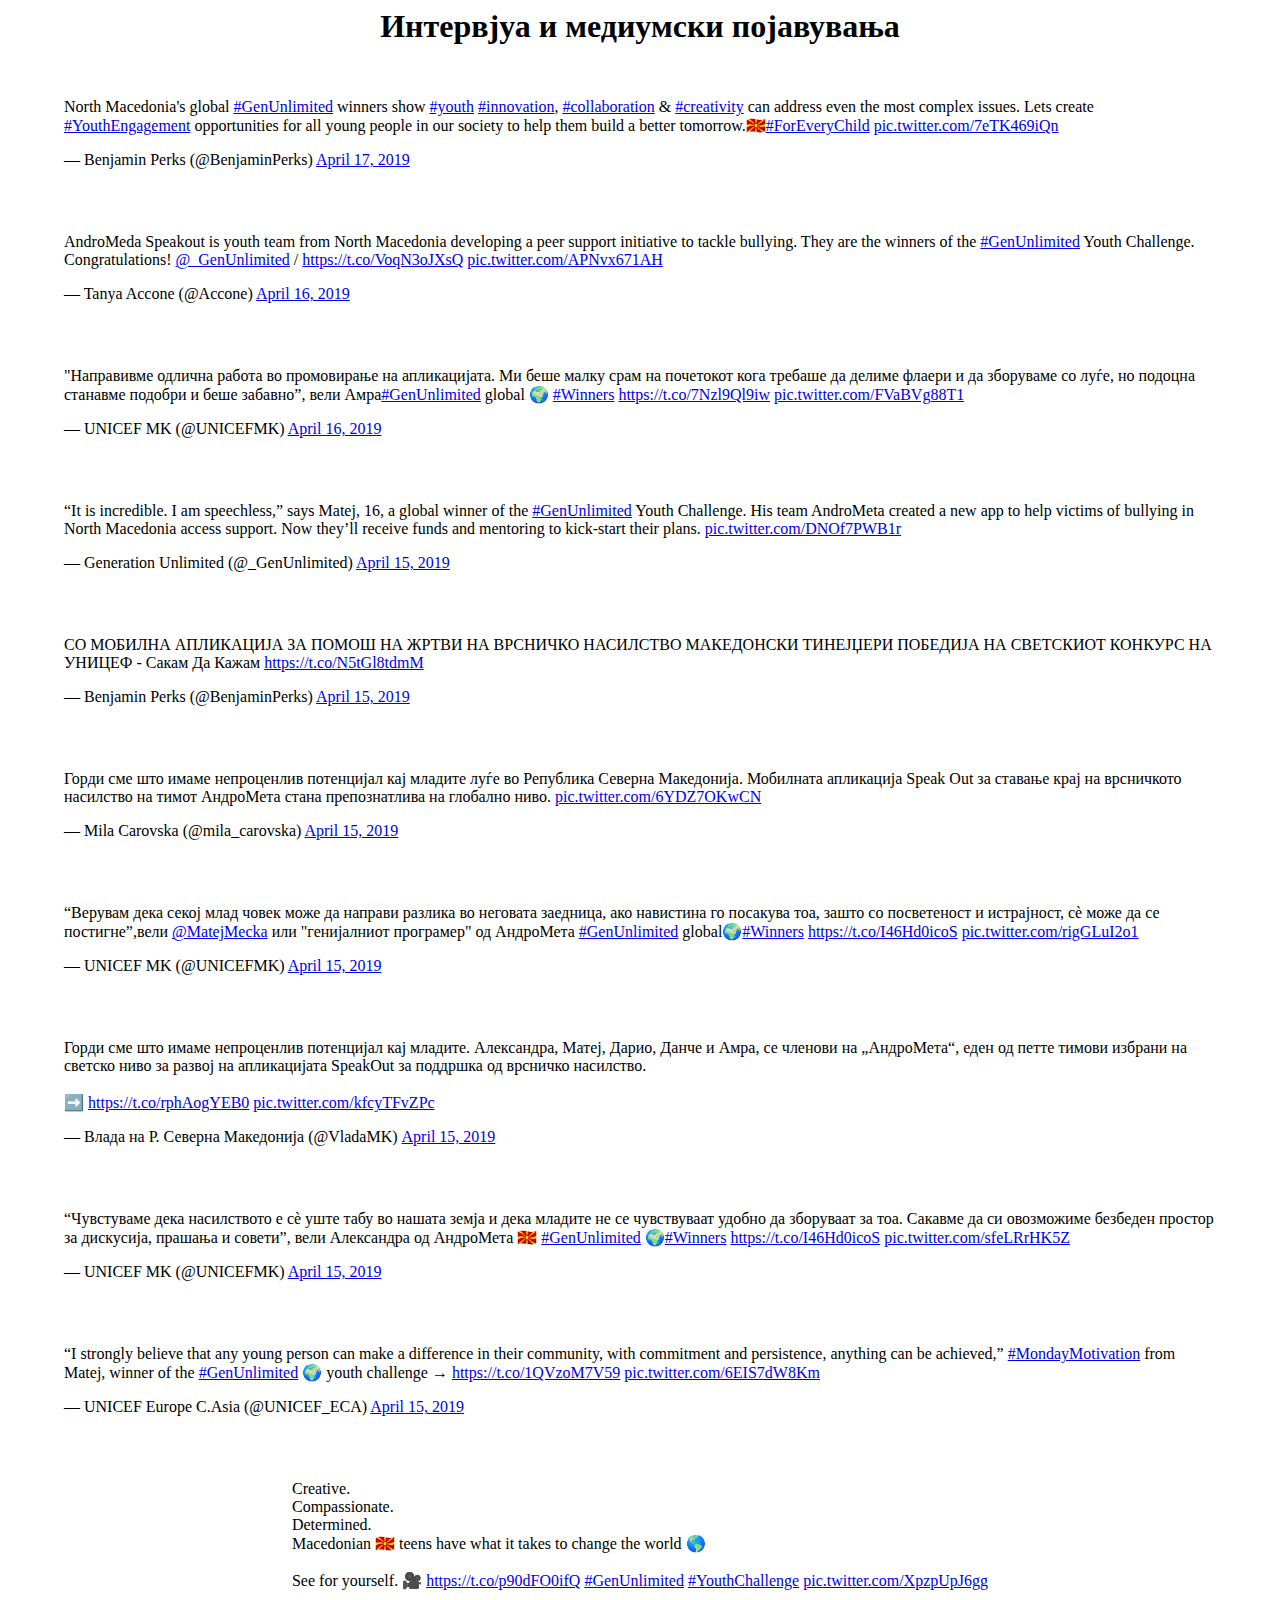
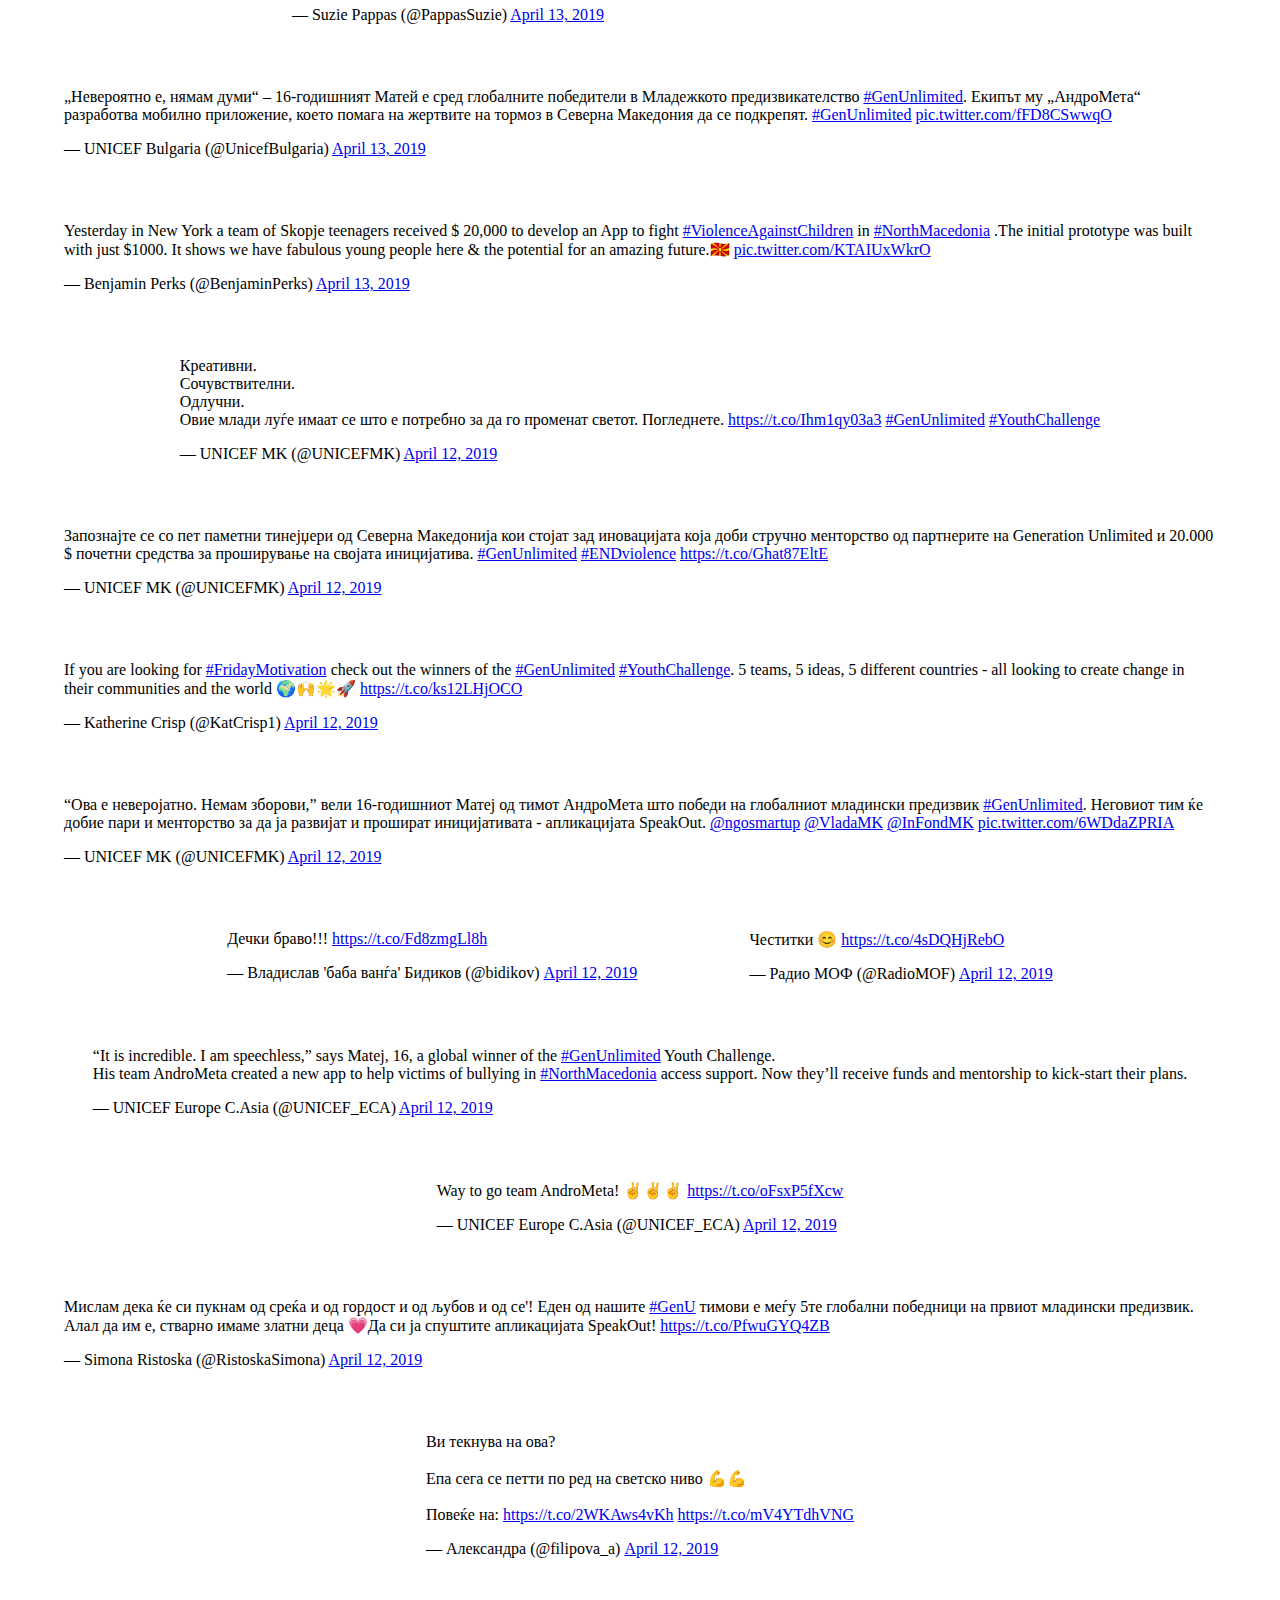
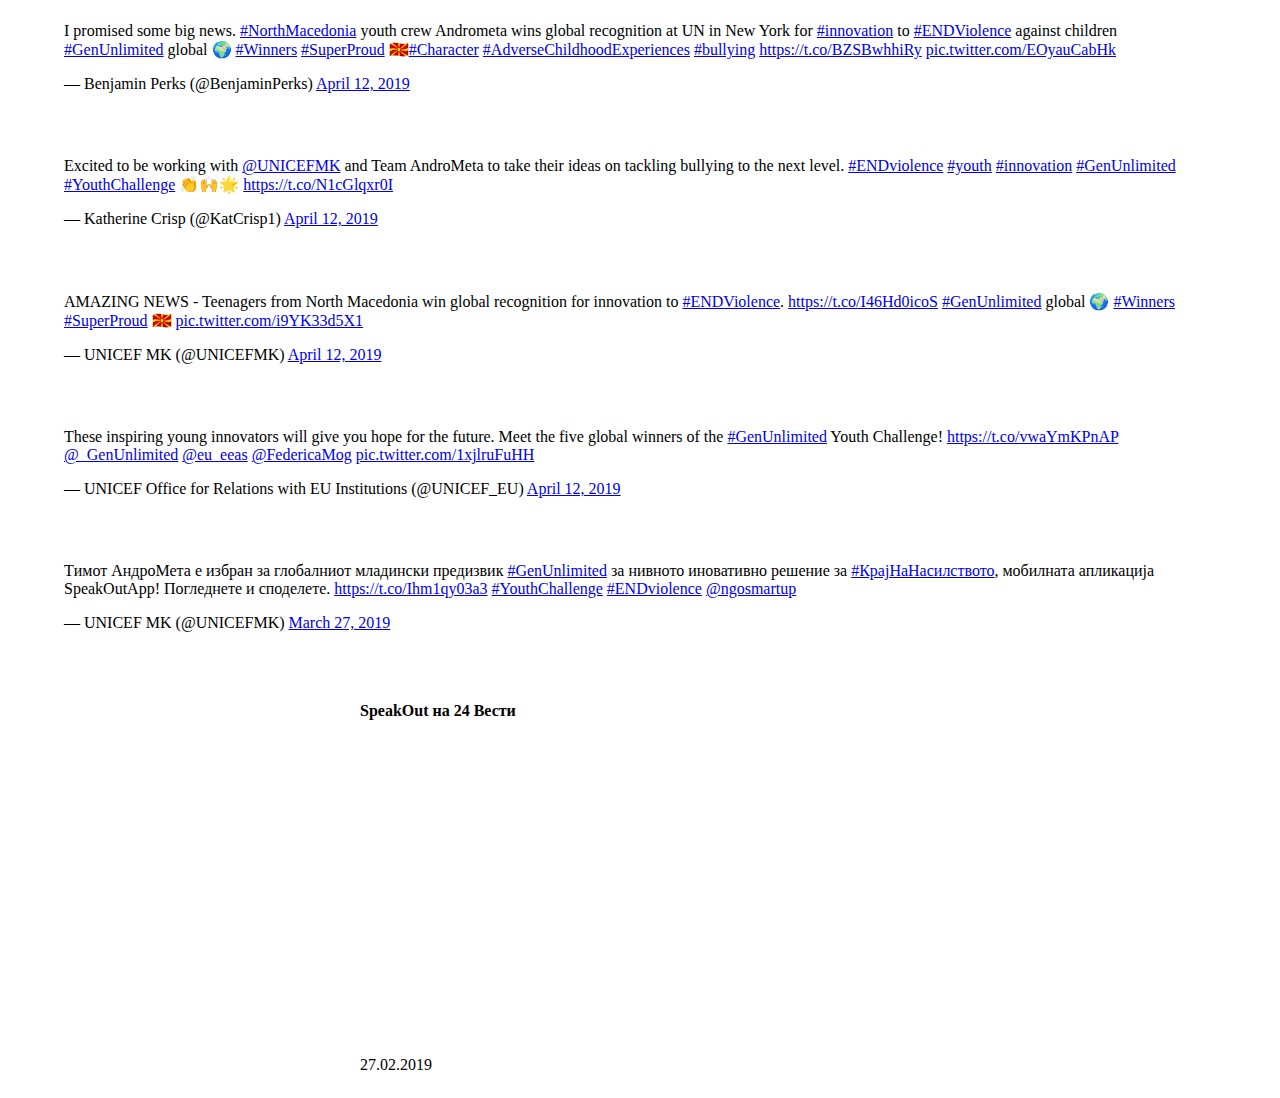
<file: pobarajpomosh/templates/gostuvanja.html>
<html>
  <head>
    <meta charset="UTF-8">
    <meta name="viewport" content="width=device-width, initial-scale=1.0">
    <h1 id="title">Интервјуа и медиумски појавувања</h1>
    <!-- Material Design Lite -->
    <script src="https://code.getmdl.io/1.3.0/material.min.js"></script>
    <link rel="stylesheet" href="https://code.getmdl.io/1.3.0/material.indigo-pink.min.css">
    <!-- Material Design icon font -->
    <link rel="stylesheet" href="https://fonts.googleapis.com/icon?family=Material+Icons">
    <script async src="https://platform.twitter.com/widgets.js" charset="utf-8"></script>
      <script async src="//embed.redditmedia.com/widgets/platform.js" charset="UTF-8"></script>
    <style>
	// Do toj sho go chita ova znaj deka beshe sklopeno u 5 minuti. Site Zabeleshki za dizajnot >> /dev/null :) Pozdrav od Programerot sho go mrzeshe da iskuca asalen dizajn

	body {
  		padding: 20px;
  		background: #fafafa;
  		position: relative;
	}

	#title{
  		text-align:center;
	}

    .cardi {
        float: left;
        margin: 1rem;
        position: relative;
	}

    .cardContainer {
        display:flex;
        flex-flow: row wrap;
        justify-content: center;
    }

    .med {
        background-color:white;
    }



    </style>
    <!-- Global site tag (gtag.js) - Google Analytics -->
    <meta name="google-site-verification" content="GOxzfnJKFWOyXgrqCG4w_Sp3y578Lvy4C89H6Oa0fUM" />
    <meta name="Description" content="Имаш ли и ти твоја приказна?">
    <script async src="https://www.googletagmanager.com/gtag/js?id=UA-131319557-1"></script>
                <script>
                        window.dataLayer = window.dataLayer || [];
                        function gtag(){dataLayer.push(arguments);}
                        gtag('js', new Date());
                        gtag('config', 'UA-131319557-1');
                </script>

  </head>
  <body>
  <!---
    <div class="mdl-card mdl-shadow--16dp cardi">
        <div class="mdl-card__media med">
            <iframe src="https://www.facebook.com/plugins/post.php?href=https%3A%2F%2Fwww.facebook.com%2Faleksandarlazovskii%2Fposts%2F10214460009480763&width=500" width="750" height="581" style="border:none;overflow:hidden" scrolling="no" frameborder="0" allowTransparency="true" allow="encrypted-media"></iframe>
        </div>   Figure out how to make this work on FB
    </div> -->
  <div class="cardContainer">
      <div class="mdl-card mdl-shadow--16dp cardi">
            <div class="mdl-card__media med">
                <blockquote class="twitter-tweet" data-lang="en"><p lang="en" dir="ltr">North Macedonia&#39;s global <a href="https://twitter.com/hashtag/GenUnlimited?src=hash&amp;ref_src=twsrc%5Etfw">#GenUnlimited</a> winners show <a href="https://twitter.com/hashtag/youth?src=hash&amp;ref_src=twsrc%5Etfw">#youth</a> <a href="https://twitter.com/hashtag/innovation?src=hash&amp;ref_src=twsrc%5Etfw">#innovation</a>, <a href="https://twitter.com/hashtag/collaboration?src=hash&amp;ref_src=twsrc%5Etfw">#collaboration</a>  &amp; <a href="https://twitter.com/hashtag/creativity?src=hash&amp;ref_src=twsrc%5Etfw">#creativity</a> can address even the most complex issues. Lets create <a href="https://twitter.com/hashtag/YouthEngagement?src=hash&amp;ref_src=twsrc%5Etfw">#YouthEngagement</a> opportunities for all young people in our society to help them build a better tomorrow.🇲🇰<a href="https://twitter.com/hashtag/ForEveryChild?src=hash&amp;ref_src=twsrc%5Etfw">#ForEveryChild</a> <a href="https://t.co/7eTK469iQn">pic.twitter.com/7eTK469iQn</a></p>&mdash; Benjamin Perks (@BenjaminPerks) <a href="https://twitter.com/BenjaminPerks/status/1118425122136829952?ref_src=twsrc%5Etfw">April 17, 2019</a></blockquote>
            </div>
      </div>
      <div class="mdl-card mdl-shadow--16dp cardi">
            <div class="mdl-card__media med">
                <blockquote class="twitter-tweet" data-lang="en"><p lang="en" dir="ltr">AndroMeda Speakout is youth team from North Macedonia developing a peer support initiative to tackle bullying. They are the winners of the <a href="https://twitter.com/hashtag/GenUnlimited?src=hash&amp;ref_src=twsrc%5Etfw">#GenUnlimited</a> Youth Challenge. Congratulations! <a href="https://twitter.com/_GenUnlimited?ref_src=twsrc%5Etfw">@_GenUnlimited</a> / <a href="https://t.co/VoqN3oJXsQ">https://t.co/VoqN3oJXsQ</a> <a href="https://t.co/APNvx671AH">pic.twitter.com/APNvx671AH</a></p>&mdash; Tanya Accone (@Accone) <a href="https://twitter.com/Accone/status/1118163392932524033?ref_src=twsrc%5Etfw">April 16, 2019</a></blockquote>
            </div>
      </div>
      <div class="mdl-card mdl-shadow--16dp cardi">
            <div class="mdl-card__media med">
                <blockquote class="twitter-tweet" data-lang="en"><p lang="bg" dir="ltr">&quot;Направивме одлична работа во промовирање на апликацијата. Ми беше малку срам на почетокот кога требаше да делиме флаери и да зборуваме со луѓе, но подоцна станавме подобри и беше забавно”, вели Амра<a href="https://twitter.com/hashtag/GenUnlimited?src=hash&amp;ref_src=twsrc%5Etfw">#GenUnlimited</a> global 🌍 <a href="https://twitter.com/hashtag/Winners?src=hash&amp;ref_src=twsrc%5Etfw">#Winners</a> <a href="https://t.co/7Nzl9Ql9iw">https://t.co/7Nzl9Ql9iw</a> <a href="https://t.co/FVaBVg88T1">pic.twitter.com/FVaBVg88T1</a></p>&mdash; UNICEF MK (@UNICEFMK) <a href="https://twitter.com/UNICEFMK/status/1118109300717649926?ref_src=twsrc%5Etfw">April 16, 2019</a></blockquote>
            </div>
      </div>
      <div class="mdl-card mdl-shadow--16dp cardi">
            <div class="mdl-card__media med">
                <blockquote class="twitter-tweet" data-lang="en"><p lang="en" dir="ltr">“It is incredible. I am speechless,” says Matej, 16, a global winner of the <a href="https://twitter.com/hashtag/GenUnlimited?src=hash&amp;ref_src=twsrc%5Etfw">#GenUnlimited</a> Youth Challenge. His team AndroMeta created a new app to help victims of bullying in North Macedonia access support. Now they’ll receive funds and mentoring to kick-start their plans. <a href="https://t.co/DNOf7PWB1r">pic.twitter.com/DNOf7PWB1r</a></p>&mdash; Generation Unlimited (@_GenUnlimited) <a href="https://twitter.com/_GenUnlimited/status/1117855256493416448?ref_src=twsrc%5Etfw">April 15, 2019</a></blockquote>
            </div>
        </div>
        <div class="mdl-card mdl-shadow--16dp cardi">
            <div class="mdl-card__media med">
                <blockquote class="twitter-tweet" data-lang="en"><p lang="sr" dir="ltr">СО МОБИЛНА АПЛИКАЦИЈА ЗА ПОМОШ НА ЖРТВИ НА ВРСНИЧКО НАСИЛСТВО МАКЕДОНСКИ ТИНЕЈЏЕРИ ПОБЕДИЈА НА СВЕТСКИОТ КОНКУРС НА УНИЦЕФ - Сакам Да Кажам <a href="https://t.co/N5tGl8tdmM">https://t.co/N5tGl8tdmM</a></p>&mdash; Benjamin Perks (@BenjaminPerks) <a href="https://twitter.com/BenjaminPerks/status/1117844360068988929?ref_src=twsrc%5Etfw">April 15, 2019</a></blockquote>
            </div>
        </div>
          <div class="mdl-card mdl-shadow--16dp cardi">
            <div class="mdl-card__media med">
                <blockquote class="twitter-tweet" data-lang="en"><p lang="sr" dir="ltr">Горди сме што имаме непроценлив потенцијал кај младите луѓе во Република Северна Македонија. Мобилната апликација Speak Out за ставање крај на врсничкото насилство на тимот АндроМета стана препознатлива на глобално ниво. <a href="https://t.co/6YDZ7OKwCN">pic.twitter.com/6YDZ7OKwCN</a></p>&mdash; Mila Carovska (@mila_carovska) <a href="https://twitter.com/mila_carovska/status/1117750396028686336?ref_src=twsrc%5Etfw">April 15, 2019</a></blockquote>
            </div>
        </div>
        <div class="mdl-card mdl-shadow--16dp cardi">
            <div class="mdl-card__media med">
                <blockquote class="twitter-tweet" data-lang="en"><p lang="sr" dir="ltr">“Верувам дека секој млад човек може да направи разлика во неговата заедница, ако навистина го посакува тоа, зашто со посветеност и истрајност, сè може да се постигне”,вели <a href="https://twitter.com/MatejMecka?ref_src=twsrc%5Etfw">@MatejMecka</a> или &quot;генијалниот програмер&quot; од АндроМета <a href="https://twitter.com/hashtag/GenUnlimited?src=hash&amp;ref_src=twsrc%5Etfw">#GenUnlimited</a> global🌍<a href="https://twitter.com/hashtag/Winners?src=hash&amp;ref_src=twsrc%5Etfw">#Winners</a> <a href="https://t.co/I46Hd0icoS">https://t.co/I46Hd0icoS</a> <a href="https://t.co/rigGLuI2o1">pic.twitter.com/rigGLuI2o1</a></p>&mdash; UNICEF MK (@UNICEFMK) <a href="https://twitter.com/UNICEFMK/status/1117768387227262976?ref_src=twsrc%5Etfw">April 15, 2019</a></blockquote>
            </div>
        </div>
        <div class="mdl-card mdl-shadow--16dp cardi">
            <div class="mdl-card__media med">
                <blockquote class="twitter-tweet" data-lang="en"><p lang="sr" dir="ltr">Горди сме што имаме непроценлив потенцијал кај младите. Александра, Матеј, Дарио, Данче и Амра, се членови на „АндроМета“, еден од петте тимови избрани на светско ниво за развој на апликацијата SpeakOut за поддршка од врсничко насилство.<br><br>➡️ <a href="https://t.co/rphAogYEB0">https://t.co/rphAogYEB0</a> <a href="https://t.co/kfcyTFvZPc">pic.twitter.com/kfcyTFvZPc</a></p>&mdash; Влада на Р. Северна Македонија (@VladaMK) <a href="https://twitter.com/VladaMK/status/1117763077989122049?ref_src=twsrc%5Etfw">April 15, 2019</a></blockquote>
            </div>
        </div>
          <div class="mdl-card mdl-shadow--16dp cardi">
            <div class="mdl-card__media med">
                <blockquote class="twitter-tweet" data-lang="en"><p lang="sr" dir="ltr">“Чувстуваме дека насилството е сè уште табу во нашата земја и дека младите не се чувствуваат удобно да зборуваат за тоа. Сакавме да си овозможиме безбеден простор за дискусија, прашања и совети”, вели Александра од АндроМета 🇲🇰 <a href="https://twitter.com/hashtag/GenUnlimited?src=hash&amp;ref_src=twsrc%5Etfw">#GenUnlimited</a> 🌍<a href="https://twitter.com/hashtag/Winners?src=hash&amp;ref_src=twsrc%5Etfw">#Winners</a> <a href="https://t.co/I46Hd0icoS">https://t.co/I46Hd0icoS</a> <a href="https://t.co/sfeLRrHK5Z">pic.twitter.com/sfeLRrHK5Z</a></p>&mdash; UNICEF MK (@UNICEFMK) <a href="https://twitter.com/UNICEFMK/status/1117729752385818624?ref_src=twsrc%5Etfw">April 15, 2019</a></blockquote>
            </div>
        </div>
        <div class="mdl-card mdl-shadow--16dp cardi">
            <div class="mdl-card__media med">
                <blockquote class="twitter-tweet" data-lang="en"><p lang="en" dir="ltr">“I strongly believe that any young person can make a difference in their community,  with commitment and persistence, anything can be achieved,” <a href="https://twitter.com/hashtag/MondayMotivation?src=hash&amp;ref_src=twsrc%5Etfw">#MondayMotivation</a> from Matej, winner of the <a href="https://twitter.com/hashtag/GenUnlimited?src=hash&amp;ref_src=twsrc%5Etfw">#GenUnlimited</a>  🌍 youth challenge → <a href="https://t.co/1QVzoM7V59">https://t.co/1QVzoM7V59</a> <a href="https://t.co/6EIS7dW8Km">pic.twitter.com/6EIS7dW8Km</a></p>&mdash; UNICEF Europe C.Asia (@UNICEF_ECA) <a href="https://twitter.com/UNICEF_ECA/status/1117735597727264769?ref_src=twsrc%5Etfw">April 15, 2019</a></blockquote>
            </div>
        </div>
        <div class="mdl-card mdl-shadow--16dp cardi">
            <div class="mdl-card__media med">
                <blockquote class="twitter-tweet" data-lang="en"><p lang="en" dir="ltr">Creative.<br>Compassionate.<br>Determined.<br>Macedonian 🇲🇰 teens have what it takes to change the world 🌎 <br><br>See for yourself. 🎥 <a href="https://t.co/p90dFO0ifQ">https://t.co/p90dFO0ifQ</a> <a href="https://twitter.com/hashtag/GenUnlimited?src=hash&amp;ref_src=twsrc%5Etfw">#GenUnlimited</a> <a href="https://twitter.com/hashtag/YouthChallenge?src=hash&amp;ref_src=twsrc%5Etfw">#YouthChallenge</a> <a href="https://t.co/XpzpUpJ6gg">pic.twitter.com/XpzpUpJ6gg</a></p>&mdash; Suzie Pappas (@PappasSuzie) <a href="https://twitter.com/PappasSuzie/status/1117014105976639488?ref_src=twsrc%5Etfw">April 13, 2019</a></blockquote>
            </div>
        </div>
      <div class="mdl-card mdl-shadow--16dp cardi">
            <div class="mdl-card__media med">
                <blockquote class="twitter-tweet" data-lang="en"><p lang="bg" dir="ltr">„Невероятно е, нямам думи“ – 16-годишният Матей е сред глобалните победители в Младежкото предизвикателство <a href="https://twitter.com/hashtag/GenUnlimited?src=hash&amp;ref_src=twsrc%5Etfw">#GenUnlimited</a>. Екипът му „АндроМета“ разработва мобилно приложение, което помага на жертвите на тормоз в Северна Македония да се подкрепят. <a href="https://twitter.com/hashtag/GenUnlimited?src=hash&amp;ref_src=twsrc%5Etfw">#GenUnlimited</a> <a href="https://t.co/fFD8CSwwqO">pic.twitter.com/fFD8CSwwqO</a></p>&mdash; UNICEF Bulgaria (@UnicefBulgaria) <a href="https://twitter.com/UnicefBulgaria/status/1116959278991122437?ref_src=twsrc%5Etfw">April 13, 2019</a></blockquote>
            </div>
        </div>
         <div class="mdl-card mdl-shadow--16dp cardi">
            <div class="mdl-card__media med">
                <blockquote class="twitter-tweet" data-lang="en"><p lang="en" dir="ltr">Yesterday in New York a team of Skopje teenagers received $ 20,000 to develop an App to fight <a href="https://twitter.com/hashtag/ViolenceAgainstChildren?src=hash&amp;ref_src=twsrc%5Etfw">#ViolenceAgainstChildren</a> in <a href="https://twitter.com/hashtag/NorthMacedonia?src=hash&amp;ref_src=twsrc%5Etfw">#NorthMacedonia</a> .The initial prototype was built with just $1000. It shows we have fabulous young people here &amp; the potential for an amazing future.🇲🇰 <a href="https://t.co/KTAIUxWkrO">pic.twitter.com/KTAIUxWkrO</a></p>&mdash; Benjamin Perks (@BenjaminPerks) <a href="https://twitter.com/BenjaminPerks/status/1116965144414887939?ref_src=twsrc%5Etfw">April 13, 2019</a></blockquote>
            </div>
        </div>
       <div class="mdl-card mdl-shadow--16dp cardi">
            <div class="mdl-card__media med">
                <blockquote class="twitter-tweet" data-lang="en"><p lang="bg" dir="ltr">Креативни.<br>Сочувствителни.<br>Одлучни.<br>Овие млади луѓе имаат се што е потребно за да го променат светот. Погледнете. <a href="https://t.co/Ihm1qy03a3">https://t.co/Ihm1qy03a3</a> <a href="https://twitter.com/hashtag/GenUnlimited?src=hash&amp;ref_src=twsrc%5Etfw">#GenUnlimited</a> <a href="https://twitter.com/hashtag/YouthChallenge?src=hash&amp;ref_src=twsrc%5Etfw">#YouthChallenge</a></p>&mdash; UNICEF MK (@UNICEFMK) <a href="https://twitter.com/UNICEFMK/status/1116748136364552194?ref_src=twsrc%5Etfw">April 12, 2019</a></blockquote>
            </div>
        </div>
          <div class="mdl-card mdl-shadow--16dp cardi">
            <div class="mdl-card__media med">
                <blockquote class="twitter-tweet" data-lang="en"><p lang="sr" dir="ltr">Запознајте се со пет паметни тинејџери од Северна Македонија кои стојат зад иновацијата која доби стручно менторство од партнерите на Generation Unlimited и 20.000 $ почетни средства за проширување на својата иницијатива.  <a href="https://twitter.com/hashtag/GenUnlimited?src=hash&amp;ref_src=twsrc%5Etfw">#GenUnlimited</a> <a href="https://twitter.com/hashtag/ENDviolence?src=hash&amp;ref_src=twsrc%5Etfw">#ENDviolence</a>  <a href="https://t.co/Ghat87EltE">https://t.co/Ghat87EltE</a></p>&mdash; UNICEF MK (@UNICEFMK) <a href="https://twitter.com/UNICEFMK/status/1116733061339734017?ref_src=twsrc%5Etfw">April 12, 2019</a></blockquote>
            </div>
        </div>
        <div class="mdl-card mdl-shadow--16dp cardi">
            <div class="mdl-card__media med">
                <blockquote class="twitter-tweet" data-lang="en"><p lang="en" dir="ltr">If you are looking for <a href="https://twitter.com/hashtag/FridayMotivation?src=hash&amp;ref_src=twsrc%5Etfw">#FridayMotivation</a> check out the winners of the <a href="https://twitter.com/hashtag/GenUnlimited?src=hash&amp;ref_src=twsrc%5Etfw">#GenUnlimited</a> <a href="https://twitter.com/hashtag/YouthChallenge?src=hash&amp;ref_src=twsrc%5Etfw">#YouthChallenge</a>. 5 teams, 5 ideas, 5 different countries - all looking to create change in their communities and the world 🌍🙌🌟🚀 <a href="https://t.co/ks12LHjOCO">https://t.co/ks12LHjOCO</a></p>&mdash; Katherine Crisp (@KatCrisp1) <a href="https://twitter.com/KatCrisp1/status/1116735450503417863?ref_src=twsrc%5Etfw">April 12, 2019</a></blockquote>
            </div>
        </div>
        <div class="mdl-card mdl-shadow--16dp cardi">
            <div class="mdl-card__media med">
                <blockquote class="twitter-tweet" data-lang="en"><p lang="sr" dir="ltr">“Ова е неверојатно. Немам зборови,” вели 16-годишниот Матеј од тимот АндроМета што победи на глобалниот младински предизвик <a href="https://twitter.com/hashtag/GenUnlimited?src=hash&amp;ref_src=twsrc%5Etfw">#GenUnlimited</a>. Неговиот тим ќе добие пари и менторство за да ја развијат и прошират иницијативата - aпликацијата SpeakOut. <a href="https://twitter.com/ngosmartup?ref_src=twsrc%5Etfw">@ngosmartup</a> <a href="https://twitter.com/VladaMK?ref_src=twsrc%5Etfw">@VladaMK</a> <a href="https://twitter.com/InFondMK?ref_src=twsrc%5Etfw">@InFondMK</a> <a href="https://t.co/6WDdaZPRIA">pic.twitter.com/6WDdaZPRIA</a></p>&mdash; UNICEF MK (@UNICEFMK) <a href="https://twitter.com/UNICEFMK/status/1116725271955161089?ref_src=twsrc%5Etfw">April 12, 2019</a></blockquote>
            </div>
        </div>
          <div class="mdl-card mdl-shadow--16dp cardi">
            <div class="mdl-card__media med">
                <blockquote class="twitter-tweet" data-lang="en"><p lang="uk" dir="ltr">Дечки браво!!! <a href="https://t.co/Fd8zmgLl8h">https://t.co/Fd8zmgLl8h</a></p>&mdash; Владислав &#39;баба ванѓа&#39; Бидиков (@bidikov) <a href="https://twitter.com/bidikov/status/1116723964741550084?ref_src=twsrc%5Etfw">April 12, 2019</a></blockquote>
            </div>
        </div>
        <div class="mdl-card mdl-shadow--16dp cardi">
            <div class="mdl-card__media med">
                <blockquote class="twitter-tweet" data-lang="en"><p lang="ru" dir="ltr">Честитки 😊 <a href="https://t.co/4sDQHjRebO">https://t.co/4sDQHjRebO</a></p>&mdash; Радио МОФ (@RadioMOF) <a href="https://twitter.com/RadioMOF/status/1116724931050471429?ref_src=twsrc%5Etfw">April 12, 2019</a></blockquote>
            </div>
        </div>
        <div class="mdl-card mdl-shadow--16dp cardi">
            <div class="mdl-card__media med">
                <blockquote class="twitter-tweet" data-lang="en"><p lang="en" dir="ltr">“It is incredible. I am speechless,” says Matej, 16, a global winner of the <a href="https://twitter.com/hashtag/GenUnlimited?src=hash&amp;ref_src=twsrc%5Etfw">#GenUnlimited</a> Youth Challenge. <br>His team AndroMeta created a new app to help victims of bullying in <a href="https://twitter.com/hashtag/NorthMacedonia?src=hash&amp;ref_src=twsrc%5Etfw">#NorthMacedonia</a> access support. Now they’ll receive funds and mentorship to kick-start their plans.</p>&mdash; UNICEF Europe C.Asia (@UNICEF_ECA) <a href="https://twitter.com/UNICEF_ECA/status/1116723503057838081?ref_src=twsrc%5Etfw">April 12, 2019</a></blockquote>
            </div>
        </div>
          <div class="mdl-card mdl-shadow--16dp cardi">
            <div class="mdl-card__media med">
                <blockquote class="twitter-tweet" data-lang="en"><p lang="en" dir="ltr">Way to go team AndroMeta! ✌️✌️✌️ <a href="https://t.co/oFsxP5fXcw">https://t.co/oFsxP5fXcw</a></p>&mdash; UNICEF Europe C.Asia (@UNICEF_ECA) <a href="https://twitter.com/UNICEF_ECA/status/1116714927518101504?ref_src=twsrc%5Etfw">April 12, 2019</a></blockquote>
            </div>
        </div>
        <div class="mdl-card mdl-shadow--16dp cardi">
            <div class="mdl-card__media med">
                <blockquote class="twitter-tweet" data-lang="en"><p lang="sr" dir="ltr">Мислам дека ќе си пукнам од среќа и од гордост и од љубов и од се&#39;! Еден од нашите <a href="https://twitter.com/hashtag/GenU?src=hash&amp;ref_src=twsrc%5Etfw">#GenU</a> тимови е меѓу 5те глобални победници на првиот младински предизвик. Алал да им е, стварно имаме златни деца 💗Да си ја спуштите апликацијата SpeakOut! <a href="https://t.co/PfwuGYQ4ZB">https://t.co/PfwuGYQ4ZB</a></p>&mdash; Simona Ristoska (@RistoskaSimona) <a href="https://twitter.com/RistoskaSimona/status/1116717116823093251?ref_src=twsrc%5Etfw">April 12, 2019</a></blockquote>
            </div>
        </div>
          <div class="mdl-card mdl-shadow--16dp cardi">
            <div class="mdl-card__media med">
                <blockquote class="twitter-tweet" data-lang="en"><p lang="bg" dir="ltr">Ви текнува на ова? <br><br>Епа сега се петти по ред на светско ниво 💪💪<br><br>Повеќе на: <a href="https://t.co/2WKAws4vKh">https://t.co/2WKAws4vKh</a> <a href="https://t.co/mV4YTdhVNG">https://t.co/mV4YTdhVNG</a></p>&mdash; Александра (@filipova_a) <a href="https://twitter.com/filipova_a/status/1116723413823971328?ref_src=twsrc%5Etfw">April 12, 2019</a></blockquote>
            </div>
        </div>
        <div class="mdl-card mdl-shadow--16dp cardi">
            <div class="mdl-card__media med">
                <blockquote class="twitter-tweet" data-lang="en"><p lang="en" dir="ltr">I promised some big news. <a href="https://twitter.com/hashtag/NorthMacedonia?src=hash&amp;ref_src=twsrc%5Etfw">#NorthMacedonia</a> youth crew Andrometa wins global recognition at UN in New York for  <a href="https://twitter.com/hashtag/innovation?src=hash&amp;ref_src=twsrc%5Etfw">#innovation</a> to <a href="https://twitter.com/hashtag/ENDViolence?src=hash&amp;ref_src=twsrc%5Etfw">#ENDViolence</a> against children <a href="https://twitter.com/hashtag/GenUnlimited?src=hash&amp;ref_src=twsrc%5Etfw">#GenUnlimited</a> global 🌍 <a href="https://twitter.com/hashtag/Winners?src=hash&amp;ref_src=twsrc%5Etfw">#Winners</a> <a href="https://twitter.com/hashtag/SuperProud?src=hash&amp;ref_src=twsrc%5Etfw">#SuperProud</a> 🇲🇰<a href="https://twitter.com/hashtag/Character?src=hash&amp;ref_src=twsrc%5Etfw">#Character</a> <a href="https://twitter.com/hashtag/AdverseChildhoodExperiences?src=hash&amp;ref_src=twsrc%5Etfw">#AdverseChildhoodExperiences</a> <a href="https://twitter.com/hashtag/bullying?src=hash&amp;ref_src=twsrc%5Etfw">#bullying</a> <a href="https://t.co/BZSBwhhiRy">https://t.co/BZSBwhhiRy</a> <a href="https://t.co/EOyauCabHk">pic.twitter.com/EOyauCabHk</a></p>&mdash; Benjamin Perks (@BenjaminPerks) <a href="https://twitter.com/BenjaminPerks/status/1116720252765777921?ref_src=twsrc%5Etfw">April 12, 2019</a></blockquote>
            </div>
        </div>
          <div class="mdl-card mdl-shadow--16dp cardi">
            <div class="mdl-card__media med">
            <blockquote class="twitter-tweet" data-lang="en"><p lang="en" dir="ltr">Excited to be working with <a href="https://twitter.com/UNICEFMK?ref_src=twsrc%5Etfw">@UNICEFMK</a> and Team AndroMeta to take their ideas on tackling bullying to the next level. <a href="https://twitter.com/hashtag/ENDviolence?src=hash&amp;ref_src=twsrc%5Etfw">#ENDviolence</a> <a href="https://twitter.com/hashtag/youth?src=hash&amp;ref_src=twsrc%5Etfw">#youth</a> <a href="https://twitter.com/hashtag/innovation?src=hash&amp;ref_src=twsrc%5Etfw">#innovation</a> <a href="https://twitter.com/hashtag/GenUnlimited?src=hash&amp;ref_src=twsrc%5Etfw">#GenUnlimited</a> <a href="https://twitter.com/hashtag/YouthChallenge?src=hash&amp;ref_src=twsrc%5Etfw">#YouthChallenge</a>  👏🙌🌟 <a href="https://t.co/N1cGlqxr0I">https://t.co/N1cGlqxr0I</a></p>&mdash; Katherine Crisp (@KatCrisp1) <a href="https://twitter.com/KatCrisp1/status/1116710595728953345?ref_src=twsrc%5Etfw">April 12, 2019</a></blockquote>
            </div>
        </div>
        <div class="mdl-card mdl-shadow--16dp cardi">
            <div class="mdl-card__media med">
                <blockquote class="twitter-tweet" data-lang="en"><p lang="en" dir="ltr">AMAZING NEWS - Teenagers from North Macedonia win global recognition for innovation to <a href="https://twitter.com/hashtag/ENDViolence?src=hash&amp;ref_src=twsrc%5Etfw">#ENDViolence</a>. <a href="https://t.co/I46Hd0icoS">https://t.co/I46Hd0icoS</a> <a href="https://twitter.com/hashtag/GenUnlimited?src=hash&amp;ref_src=twsrc%5Etfw">#GenUnlimited</a> global 🌍 <a href="https://twitter.com/hashtag/Winners?src=hash&amp;ref_src=twsrc%5Etfw">#Winners</a> <a href="https://twitter.com/hashtag/SuperProud?src=hash&amp;ref_src=twsrc%5Etfw">#SuperProud</a> 🇲🇰 <a href="https://t.co/i9YK33d5X1">pic.twitter.com/i9YK33d5X1</a></p>&mdash; UNICEF MK (@UNICEFMK) <a href="https://twitter.com/UNICEFMK/status/1116709698420531201?ref_src=twsrc%5Etfw">April 12, 2019</a></blockquote>
            </div>
        </div>
          <div class="mdl-card mdl-shadow--16dp cardi">
            <div class="mdl-card__media med">
                <blockquote class="twitter-tweet" data-lang="en"><p lang="en" dir="ltr">These inspiring young innovators will give you hope for the future. Meet the five global winners of the <a href="https://twitter.com/hashtag/GenUnlimited?src=hash&amp;ref_src=twsrc%5Etfw">#GenUnlimited</a> Youth Challenge! <a href="https://t.co/vwaYmKPnAP">https://t.co/vwaYmKPnAP</a> <a href="https://twitter.com/_GenUnlimited?ref_src=twsrc%5Etfw">@_GenUnlimited</a> <a href="https://twitter.com/eu_eeas?ref_src=twsrc%5Etfw">@eu_eeas</a> <a href="https://twitter.com/FedericaMog?ref_src=twsrc%5Etfw">@FedericaMog</a> <a href="https://t.co/1xjlruFuHH">pic.twitter.com/1xjlruFuHH</a></p>&mdash; UNICEF Office for Relations with EU Institutions (@UNICEF_EU) <a href="https://twitter.com/UNICEF_EU/status/1116679938684477441?ref_src=twsrc%5Etfw">April 12, 2019</a></blockquote>
            </div>
        </div>
        <div class="mdl-card mdl-shadow--16dp cardi">
            <div class="mdl-card__media med">
                <blockquote class="twitter-tweet" data-lang="en"><p lang="bg" dir="ltr">Tимот АндроМета e избран за глобалниот младински предизвик <a href="https://twitter.com/hashtag/GenUnlimited?src=hash&amp;ref_src=twsrc%5Etfw">#GenUnlimited</a> за нивното иновативно решение за <a href="https://twitter.com/hashtag/%D0%9A%D1%80%D0%B0%D1%98%D0%9D%D0%B0%D0%9D%D0%B0%D1%81%D0%B8%D0%BB%D1%81%D1%82%D0%B2%D0%BE%D1%82%D0%BE?src=hash&amp;ref_src=twsrc%5Etfw">#КрајНаНасилството</a>, мобилната апликација SpeakOutApp! Погледнете и споделете. <a href="https://t.co/Ihm1qy03a3">https://t.co/Ihm1qy03a3</a> <a href="https://twitter.com/hashtag/YouthChallenge?src=hash&amp;ref_src=twsrc%5Etfw">#YouthChallenge</a> <a href="https://twitter.com/hashtag/ENDviolence?src=hash&amp;ref_src=twsrc%5Etfw">#ENDviolence</a> <a href="https://twitter.com/ngosmartup?ref_src=twsrc%5Etfw">@ngosmartup</a></p>&mdash; UNICEF MK (@UNICEFMK) <a href="https://twitter.com/UNICEFMK/status/1110847940195692544?ref_src=twsrc%5Etfw">March 27, 2019</a></blockquote>
            </div>
        </div>
        <div class="mdl-card mdl-shadow--16dp cardi">
            <div class="mdl-card__title">
                <h4>SpeakOut на 24 Вести</h4>
            </div>
                <iframe width="560" height="315" src="https://www.youtube.com/embed/2z2myWFma5Y" frameborder="0" allow="accelerometer; autoplay; encrypted-media; gyroscope; picture-in-picture" allowfullscreen></iframe>
            <div class="mdl-card__supporting-text">
                27.02.2019
            </div>
        </div>
    </div>
  </body>
</html>
</file>
